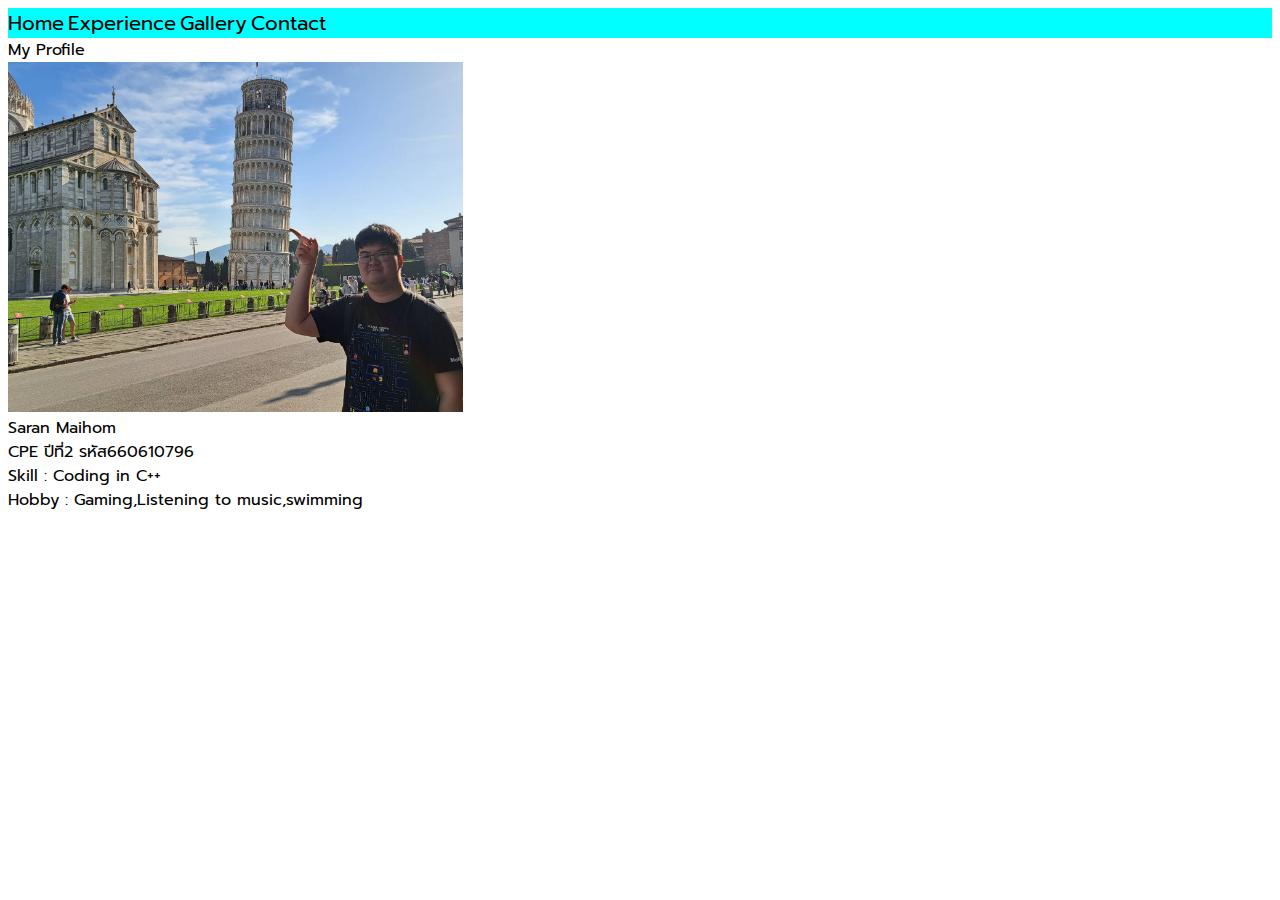
<file: index.html>
<!DOCTYPE html>
<html lang="en">
  <head>
    <meta charset="UTF-8" />
    <meta name="viewport" content="width=device-width, initial-scale=1.0" />
    <title>My Portfolio</title>
    <link rel="stylesheet" href="https://fonts.googleapis.com/css2?family=Prompt:ital,wght@0,100;0,200;0,300;0,400;0,500;0,600;0,700;0,800;0,900;1,100;1,200;1,300;1,400;1,500;1,600;1,700;1,800;1,900&display=swap">
    <link rel="stylesheet" href="./css/style.css">
    <link href="https://cdn.jsdelivr.net/npm/bootstrap@5.3.0/dist/css/bootstrap.min.css"
      rel="stylesheet"
      integrity="sha384-9ndCyUaIbzAi2FUVXJi0CjmCapSmO7SnpJef0486qhLnuZ2cdeRhO02iuK6FUUVM"
      crossorigin="anonymous"
    />
  </head>
  <body>
    <div class="d-flex justify-content-center align-items-center p-2 gap-3 bgcolornav">

      <div class="d-flex gap-5 fw-semibold my-4 ">
        <a href="index.html" class="fontnav" >Home</a>
        <a href="experience.html" class="fontnav">Experience</a>
        <a href="gallery.html" class="fontnav">Gallery</a>
        <a href="contact.html" class="fontnav">Contact</a>
      </div>
        
    </div>
    <div class="d-flex display-6 justify-content-center fw-semibold my-4 font">My Profile</div>
    <div class="d-flex justify-content-center align-items-center">
      <div class="d-flex gap-5 my-4">
        <img src="./image/Profile.jpg" width="455px" height="350px" class="rounded-3" alt="profile"/>
        
        <div class="align-content-center ms-4">
          <div class="h2 fw-semibold font"><p1>Saran Maihom</p1></div>
          <div class="fs-5 text-muted my-4 font">CPE ปีที่2 รหัส660610796<br>Skill : Coding in C++<br>Hobby : Gaming,Listening to music,swimming</div>
        </div>
        
      </div>  
    </div>
      
  </body>
</html>
</file>
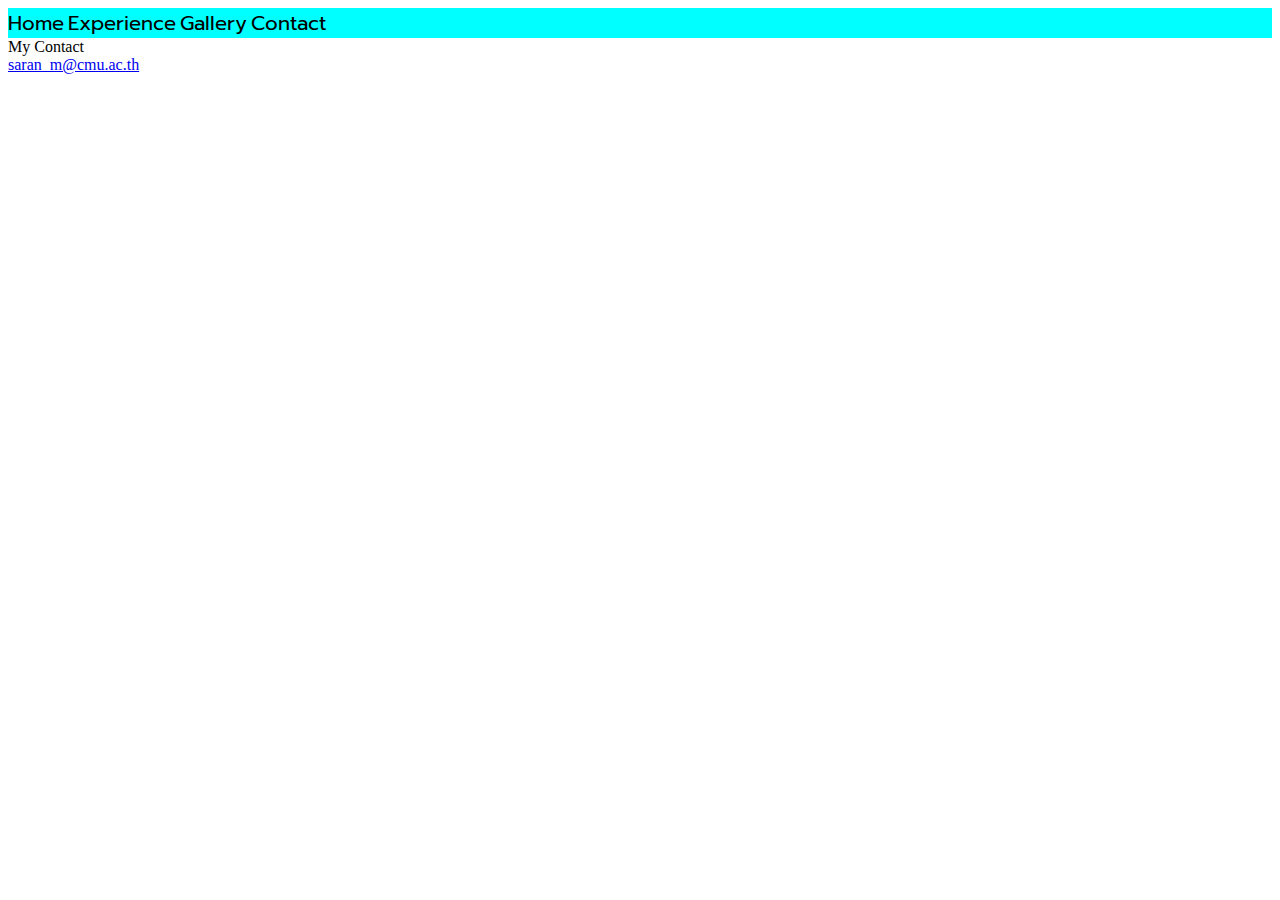
<file: contact.html>
<!DOCTYPE html>
<html lang="en">
<head>
    <meta charset="UTF-8">
    <meta name="viewport" content="width=device-width, initial-scale=1.0">
    <title>My Portfolio</title>
    <link rel="stylesheet" href="https://fonts.googleapis.com/css2?family=Prompt:ital,wght@0,100;0,200;0,300;0,400;0,500;0,600;0,700;0,800;0,900;1,100;1,200;1,300;1,400;1,500;1,600;1,700;1,800;1,900&display=swap">
    <link rel="stylesheet" href="./css/style.css">
    <link href="https://cdn.jsdelivr.net/npm/bootstrap@5.3.0/dist/css/bootstrap.min.css"
      rel="stylesheet"
      integrity="sha384-9ndCyUaIbzAi2FUVXJi0CjmCapSmO7SnpJef0486qhLnuZ2cdeRhO02iuK6FUUVM"
      crossorigin="anonymous"
    />
</head>
<body>
    <div class="d-flex justify-content-center align-items-center p-2 gap-3 bgcolornav">
        <div class="d-flex gap-5 fw-semibold my-4 ">
          <a href="index.html" class="fontnav" >Home</a>
          <a href="experience.html" class="fontnav">Experience</a>
          <a href="gallery.html" class="fontnav">Gallery</a>
          <a href="contact.html" class="fontnav">Contact</a>
        </div>
    </div>
    <div class="d-flex display-6 justify-content-center fw-bold my-4">My Contact</div>
    <a href="mailto:saran_m@cmu.ac.th" target="_blank" class="d-flex justify-content-center h5 text-muted">saran_m@cmu.ac.th</a>
</body>
</html>
</file>
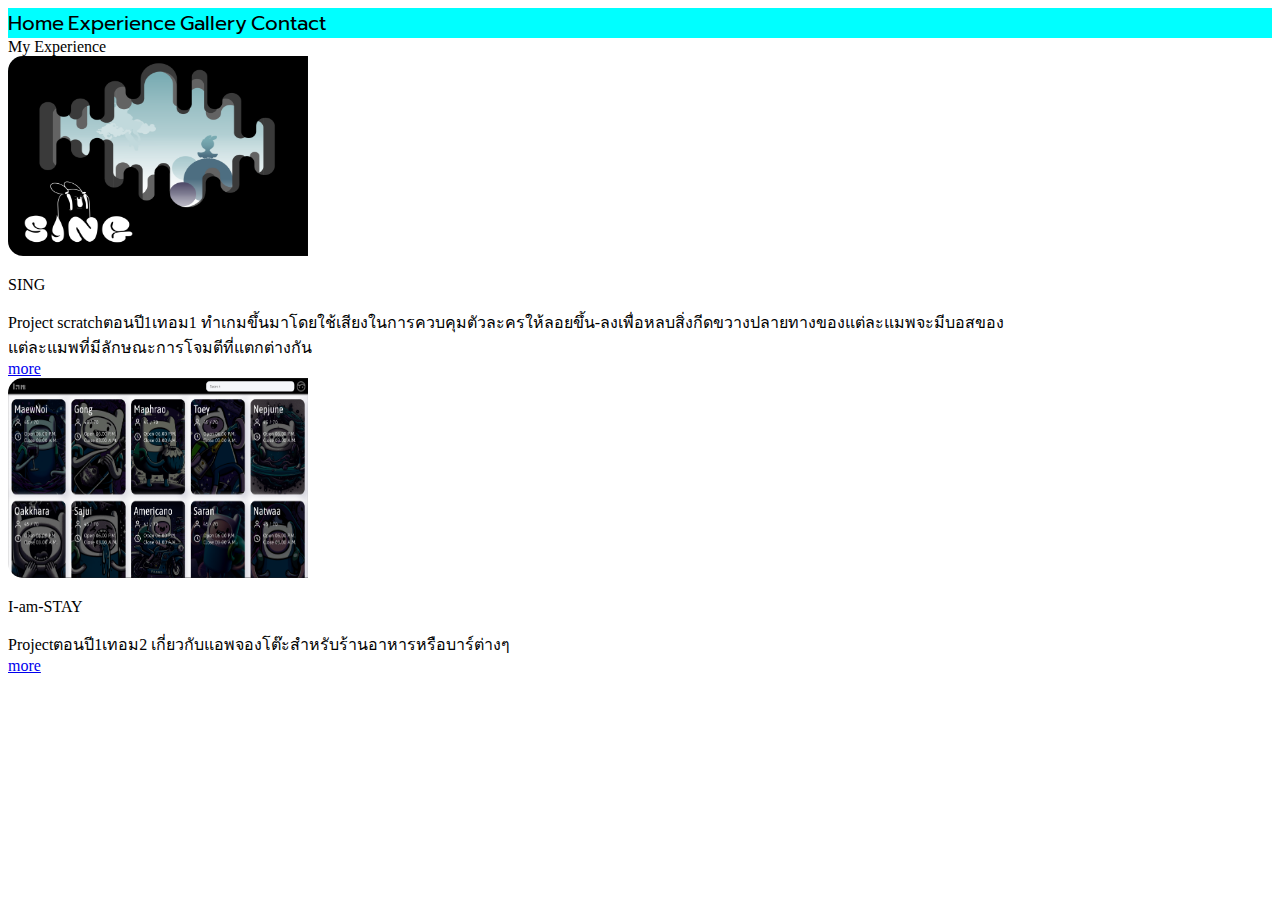
<file: experience.html>
<!DOCTYPE html>
<html lang="en">
<head>
    <meta charset="UTF-8">
    <meta name="viewport" content="width=device-width, initial-scale=1.0">
    <title>My Portfolio</title>
    <link rel="stylesheet" href="https://fonts.googleapis.com/css2?family=Prompt:ital,wght@0,100;0,200;0,300;0,400;0,500;0,600;0,700;0,800;0,900;1,100;1,200;1,300;1,400;1,500;1,600;1,700;1,800;1,900&display=swap">
    <link rel="stylesheet" href="./css/style.css">
    <link href="https://cdn.jsdelivr.net/npm/bootstrap@5.3.0/dist/css/bootstrap.min.css"
      rel="stylesheet"
      integrity="sha384-9ndCyUaIbzAi2FUVXJi0CjmCapSmO7SnpJef0486qhLnuZ2cdeRhO02iuK6FUUVM"
      crossorigin="anonymous"
    />
</head>
<body>
    <div class="d-flex justify-content-center align-items-center p-2 gap-3 bgcolornav">
        <div class="d-flex gap-5 fw-semibold my-4 ">
          <a href="index.html" class="fontnav" >Home</a>
          <a href="experience.html" class="fontnav">Experience</a>
          <a href="gallery.html" class="fontnav">Gallery</a>
          <a href="contact.html" class="fontnav">Contact</a>
        </div>
    </div>

    <div class="d-flex display-6 justify-content-center fw-bold my-4">My Experience</div>

    <div style="max-width: 1000px;" class="mx-auto px-3">
        <div class="d-flex width mb-3 shadow rounded-all">
            
            <div class="rounded-left">
                <img src="./image/SING.png" width="300px" height="200px" style="object-fit: fill;" class="rounded-left d-none d-sm-block"/>
            </div>
            <div class="p-4">
                <p class="fw-semibold fs-5">SING</p>
                <span class="text-muted">
                Project scratchตอนปี1เทอม1 ทำเกมขึ้นมาโดยใช้เสียงในการควบคุมตัวละครให้ลอยขึ้น-ลงเพื่อหลบสิ่งกีดขวางปลายทางของแต่ละแมพจะมีบอสของแต่ละแมพที่มีลักษณะการโจมตีที่แตกต่างกัน
                </span><br>
                <a href="https://github.com/Akkarapo/G4/wiki/SING" target="_blank">more</a>
            </div>
        </div>
        <div class="d-flex width mb-3 shadow rounded-all" >
            <div class="rounded-left">
                <img src="./image/I-am-STAY.png" width="300px" height="200px" style="object-fit: fill;" class="rounded-left d-none d-sm-block"/>
            </div>
            <div class="p-4">
                <p class="fw-semibold fs-5">I-am-STAY</p>
                <span class="text-muted">
                Projectตอนปี1เทอม2 เกี่ยวกับแอพจองโต๊ะสำหรับร้านอาหารหรือบาร์ต่างๆ
                </span><br>
                <a href="https://github.com/Akkarapo/I-am-STAY" target="_blank">more</a>
            </div>
        </div>
    </div>
        
    
        <!-- ทำเป็นแบบcardหรือแบบนี้ดี??? -->
        <!-- <p1>Past Project</p1> -->
        <!-- <p2><a href="https://github.com/Akkarapo/G4/wiki/SING" target="_blank">SING</a></p2> -->
        <!-- <p3> : Project scratchตอนปี1เทอม1 ทำเกมขึ้นมาโดยใช้เสียงในการควบคุมตัวละครให้ลอยขึ้น-ลงเพื่อหลบสิ่งกีดขวางปลายทางของแต่ละแมพจะมีบอสของแต่ละแมพที่มีลักษณะการโจมตีที่แตกต่างกัน</p3> -->
        <!-- <p2><a href="https://github.com/Akkarapo/I-am-STAY" target="_blank">I-am-STAY</a></p2> -->
        <!--  <p3> : Projectตอนปี1เทอม2 เกี่ยวกับแอพจองโต๊ะสำหรับร้านอาหารหรือบาร์ต่างๆ</p3> -->
        <!-- <br><p1>Hobby</p1> -->
        <!-- <p3> : Listening to music,Gaming</p3> -->
</body>
</html>
</file>
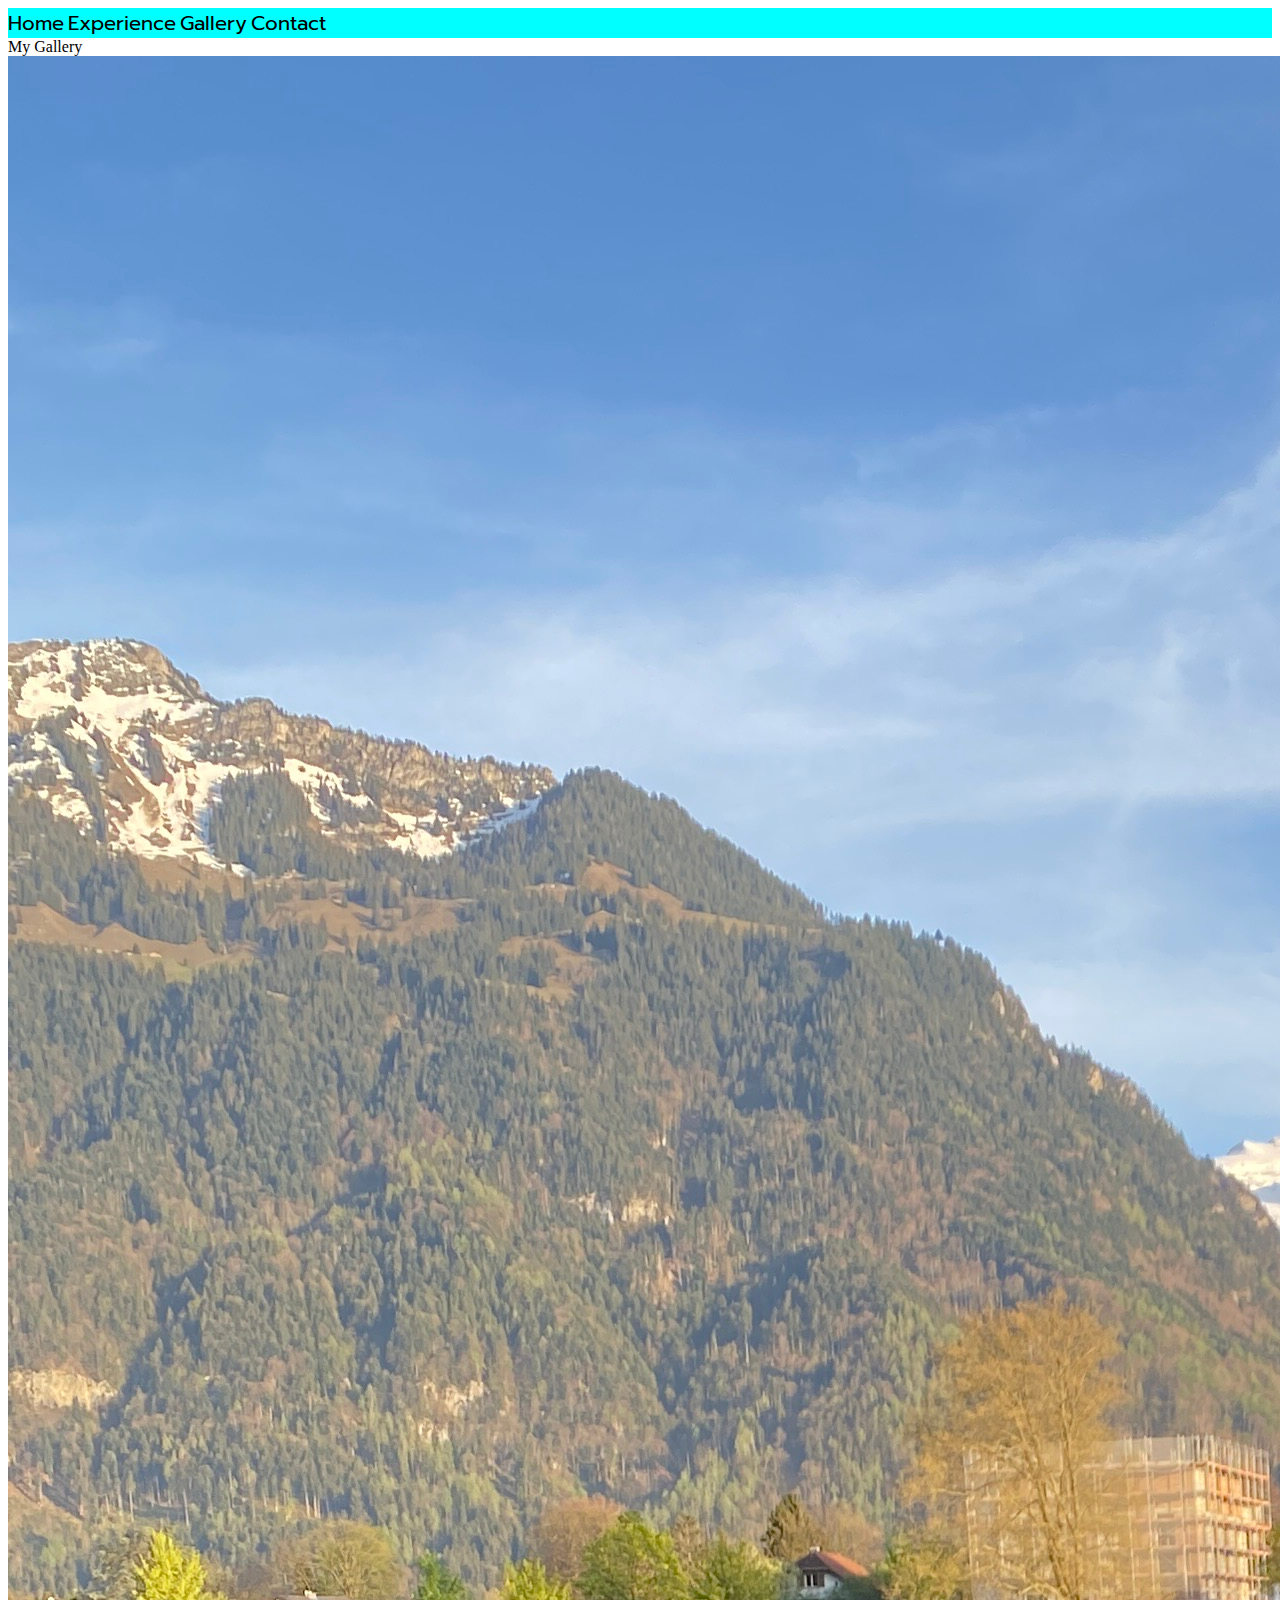
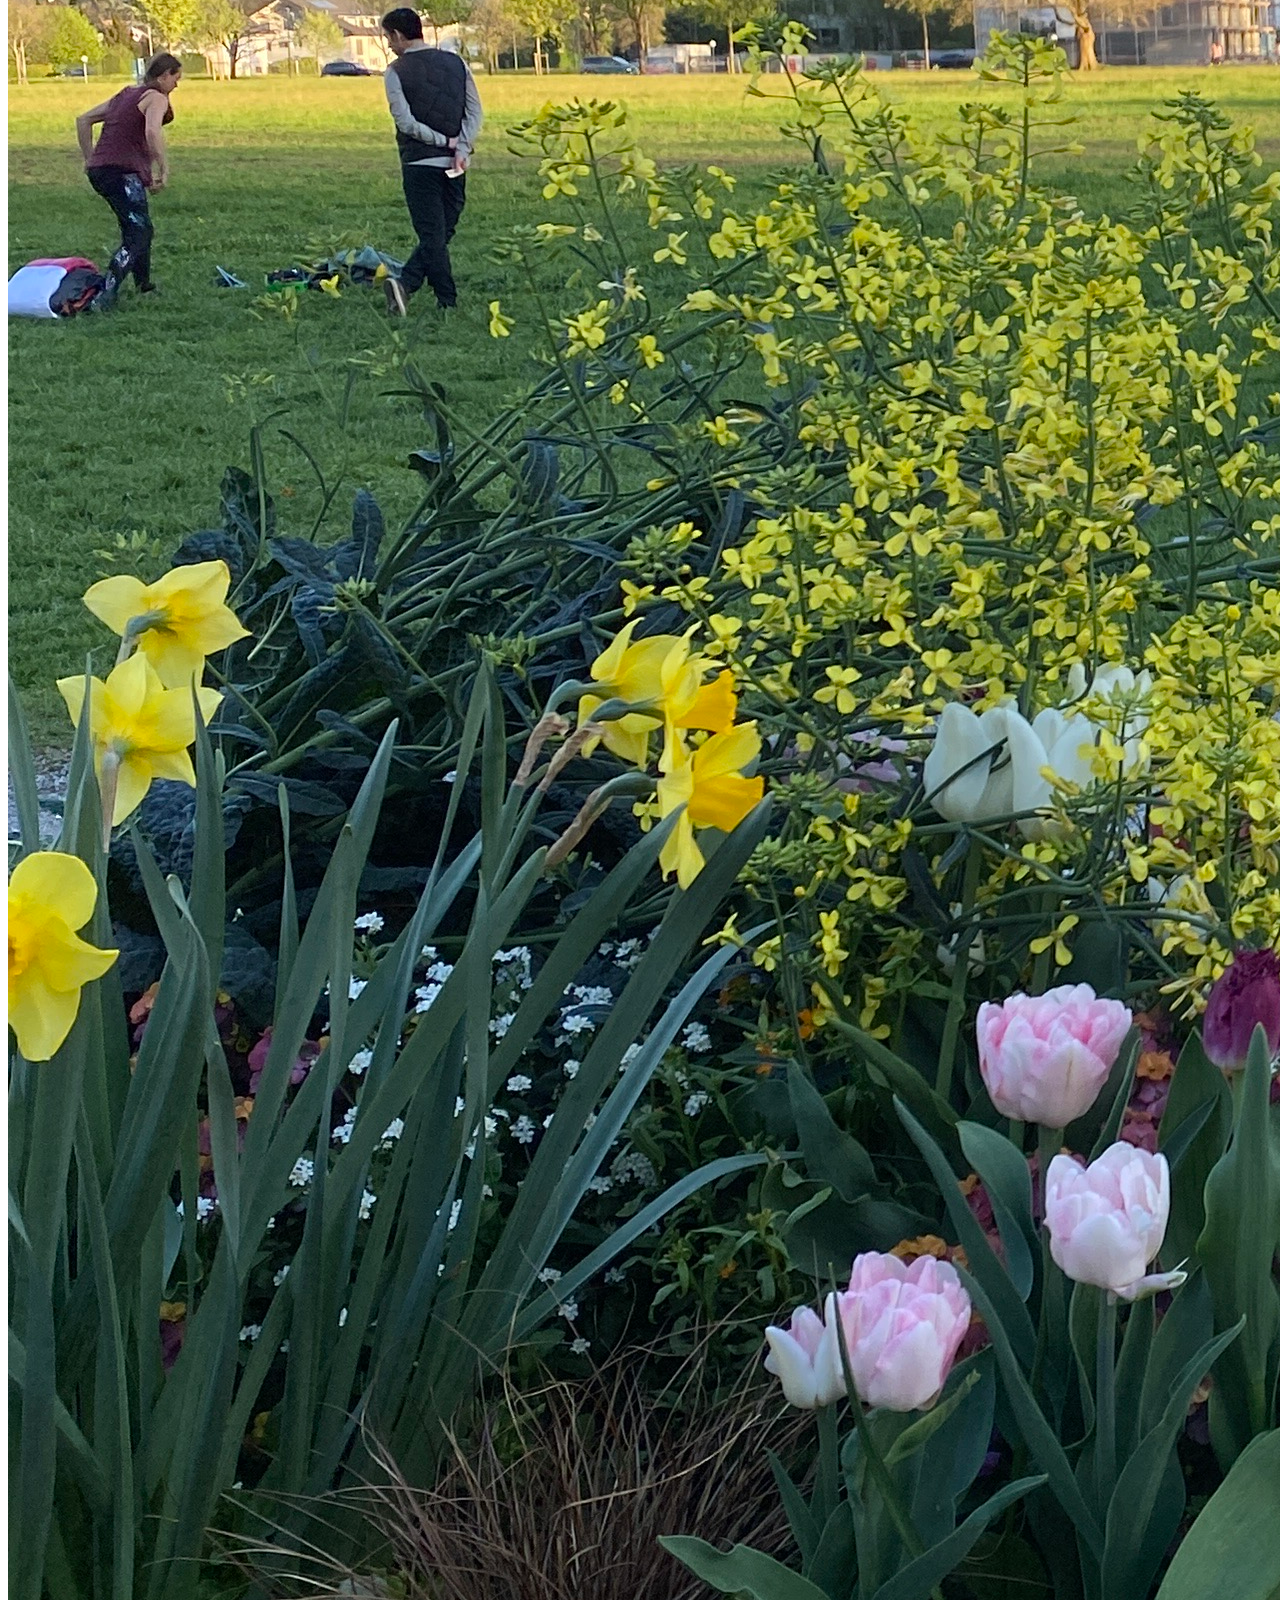
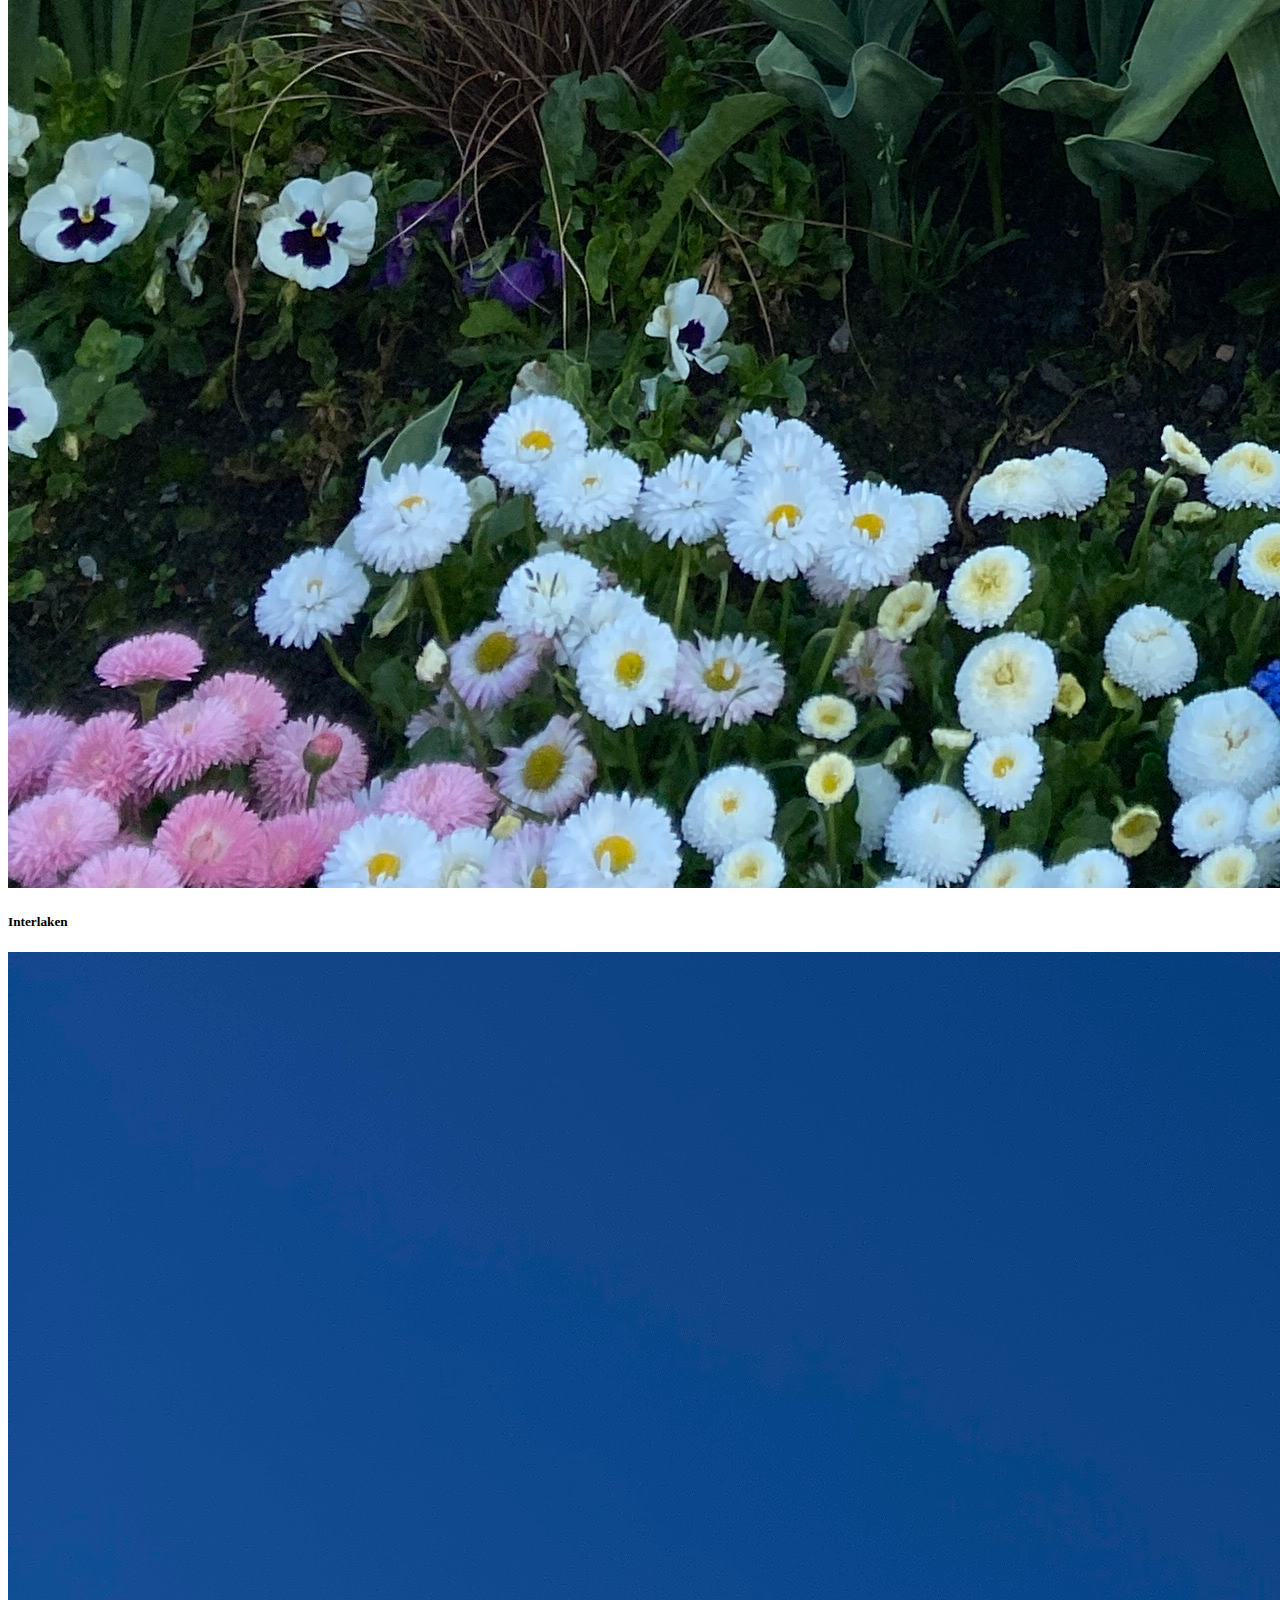
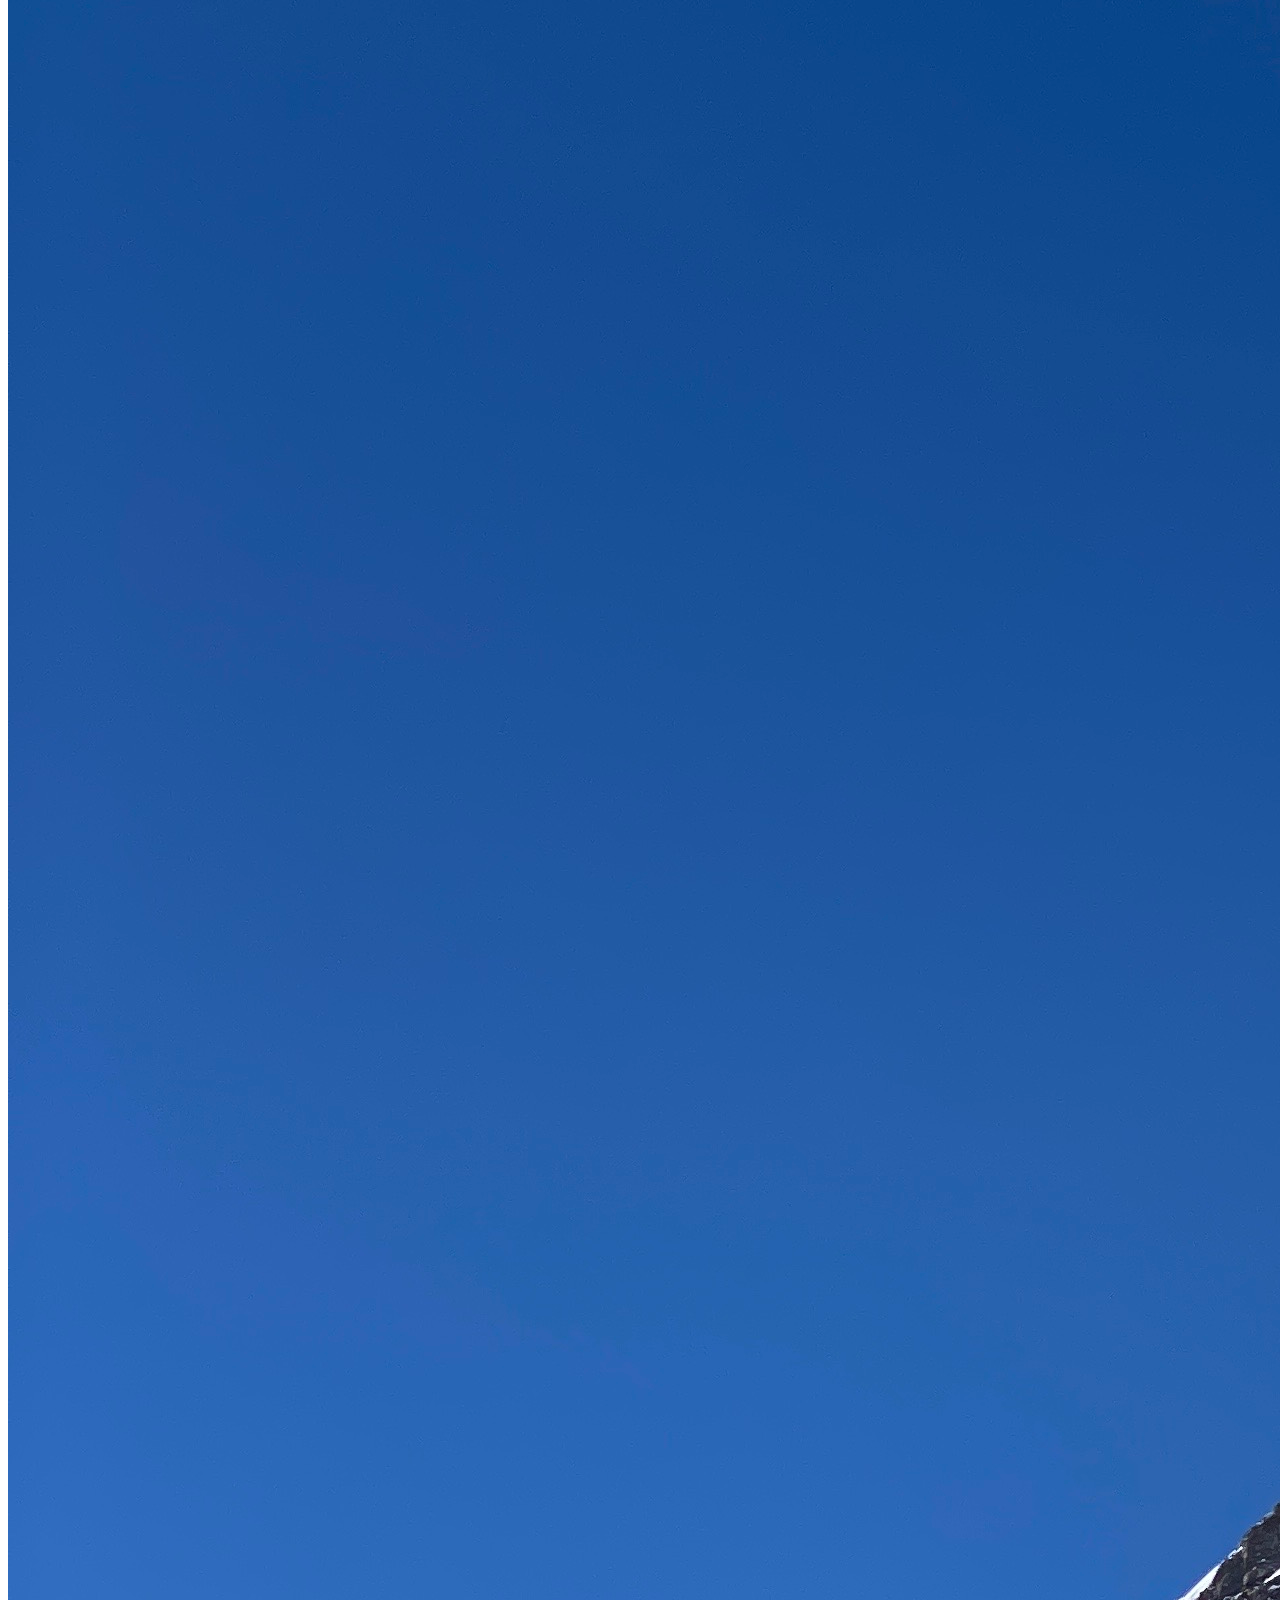
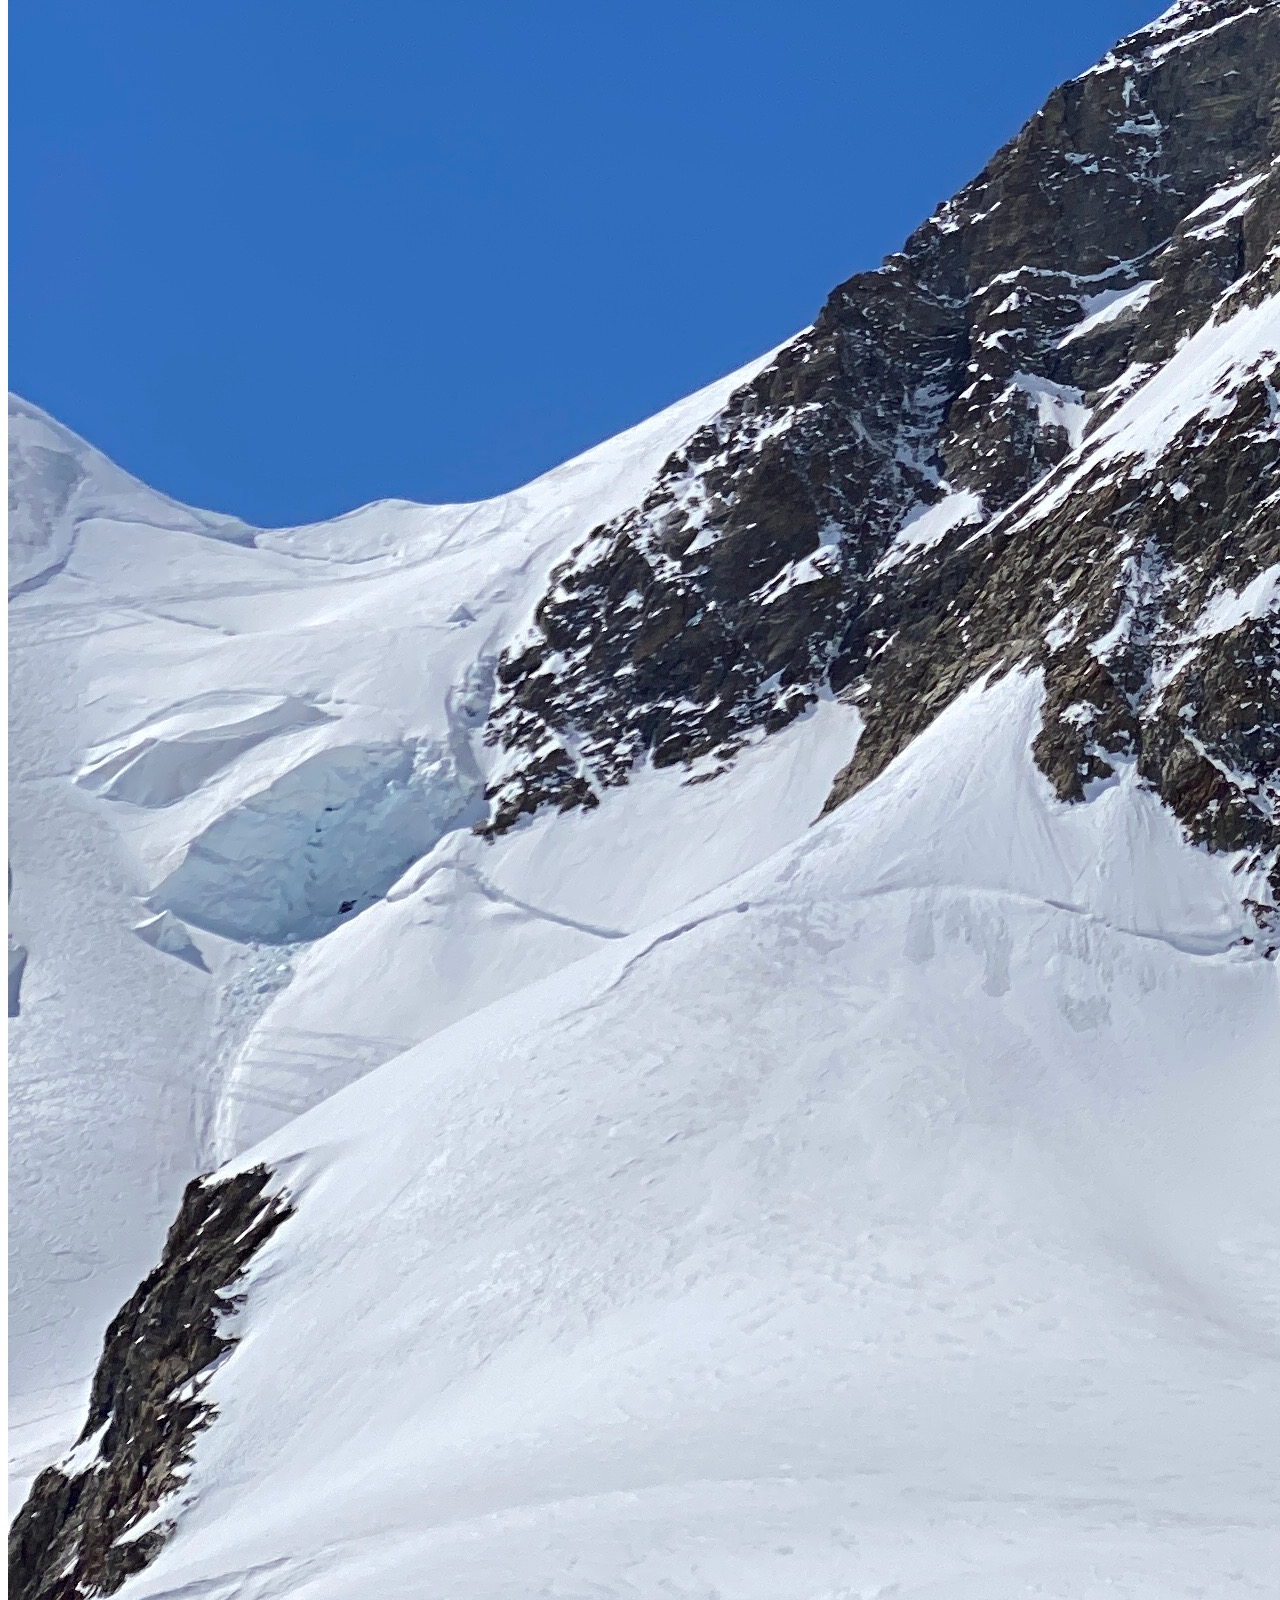
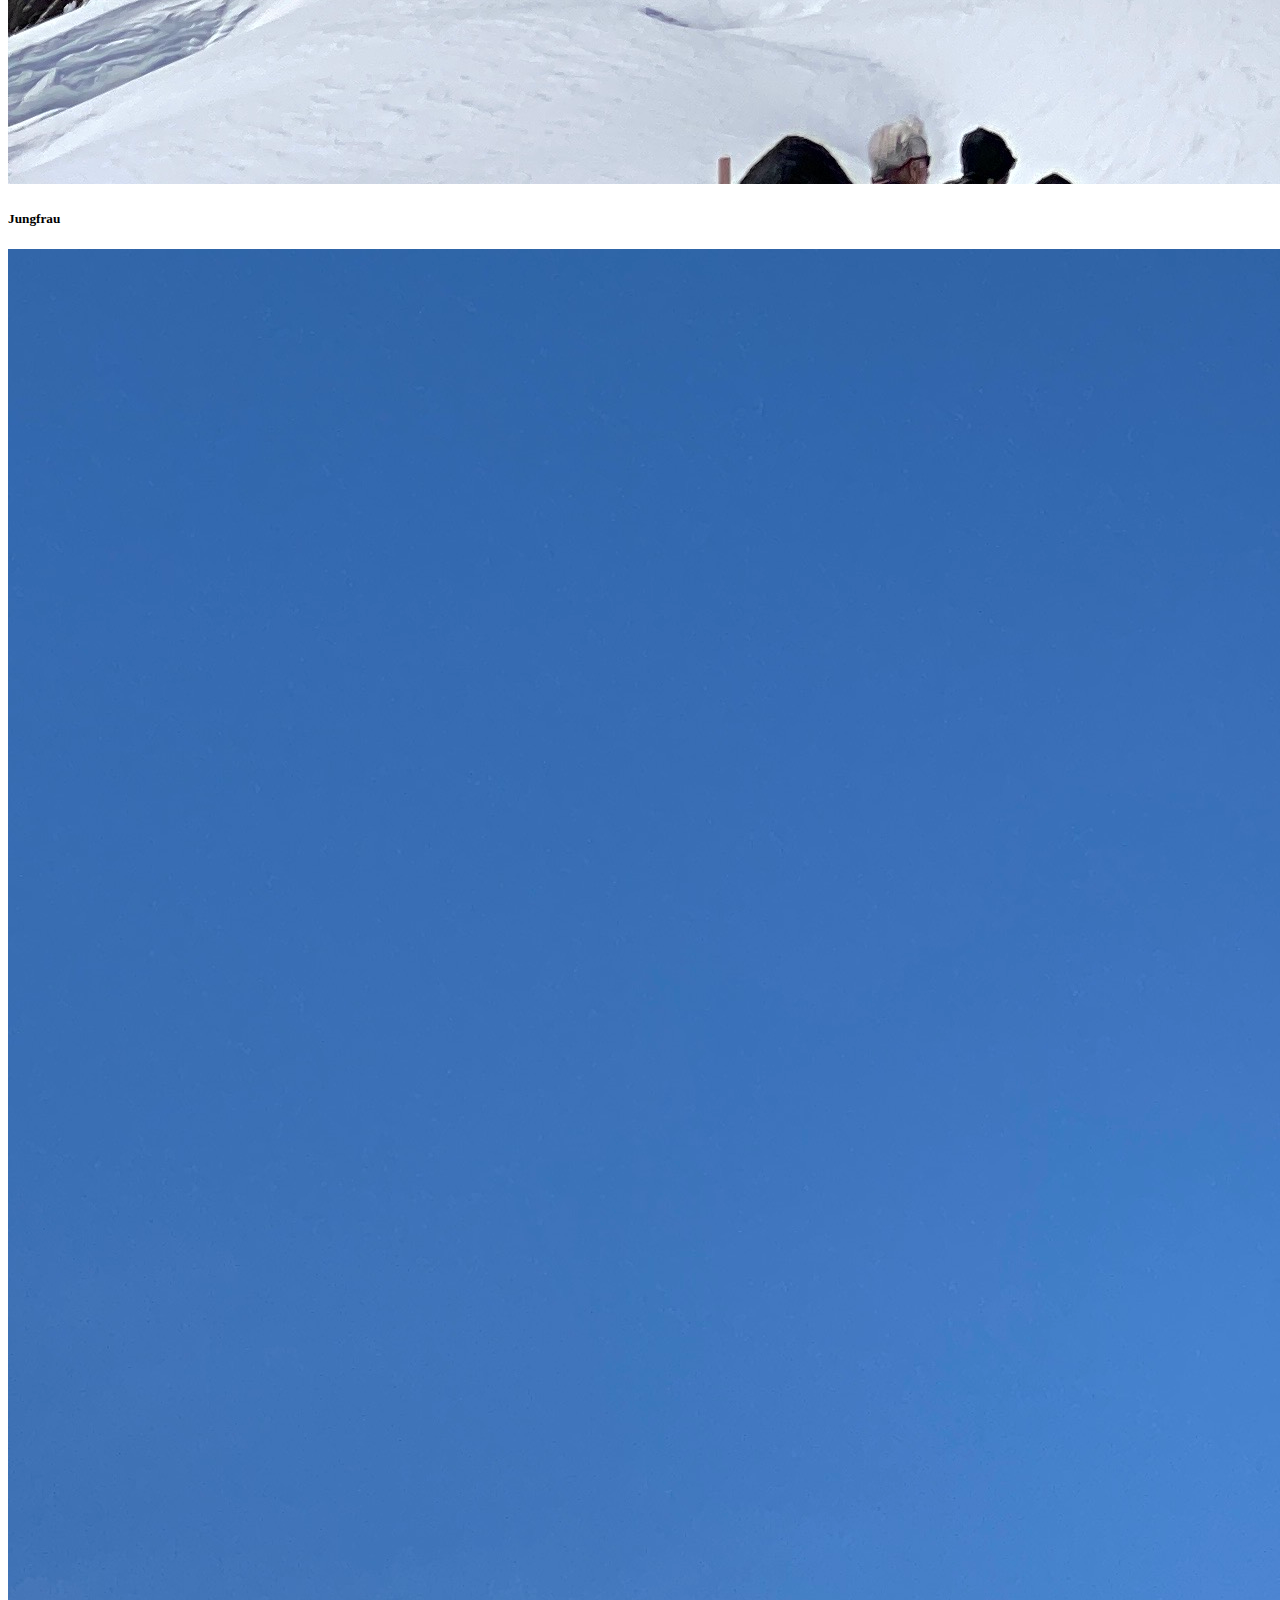
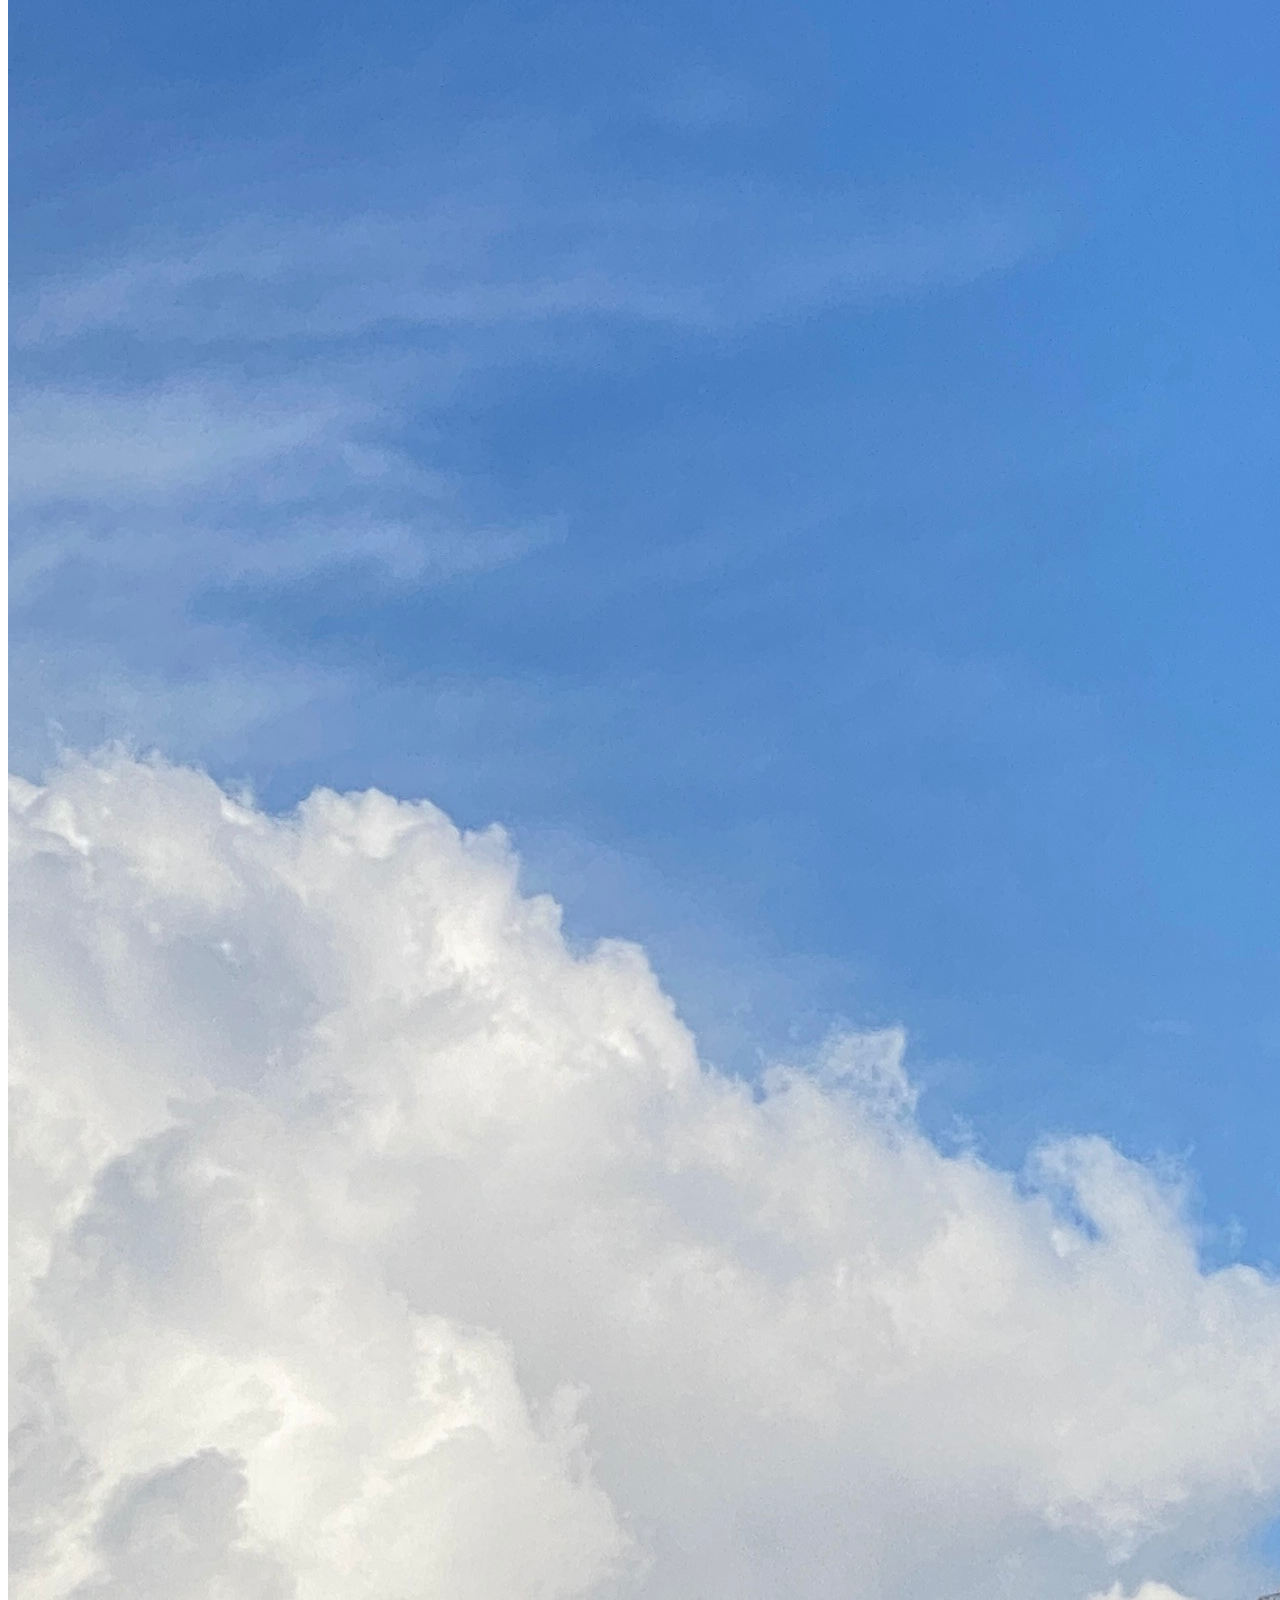
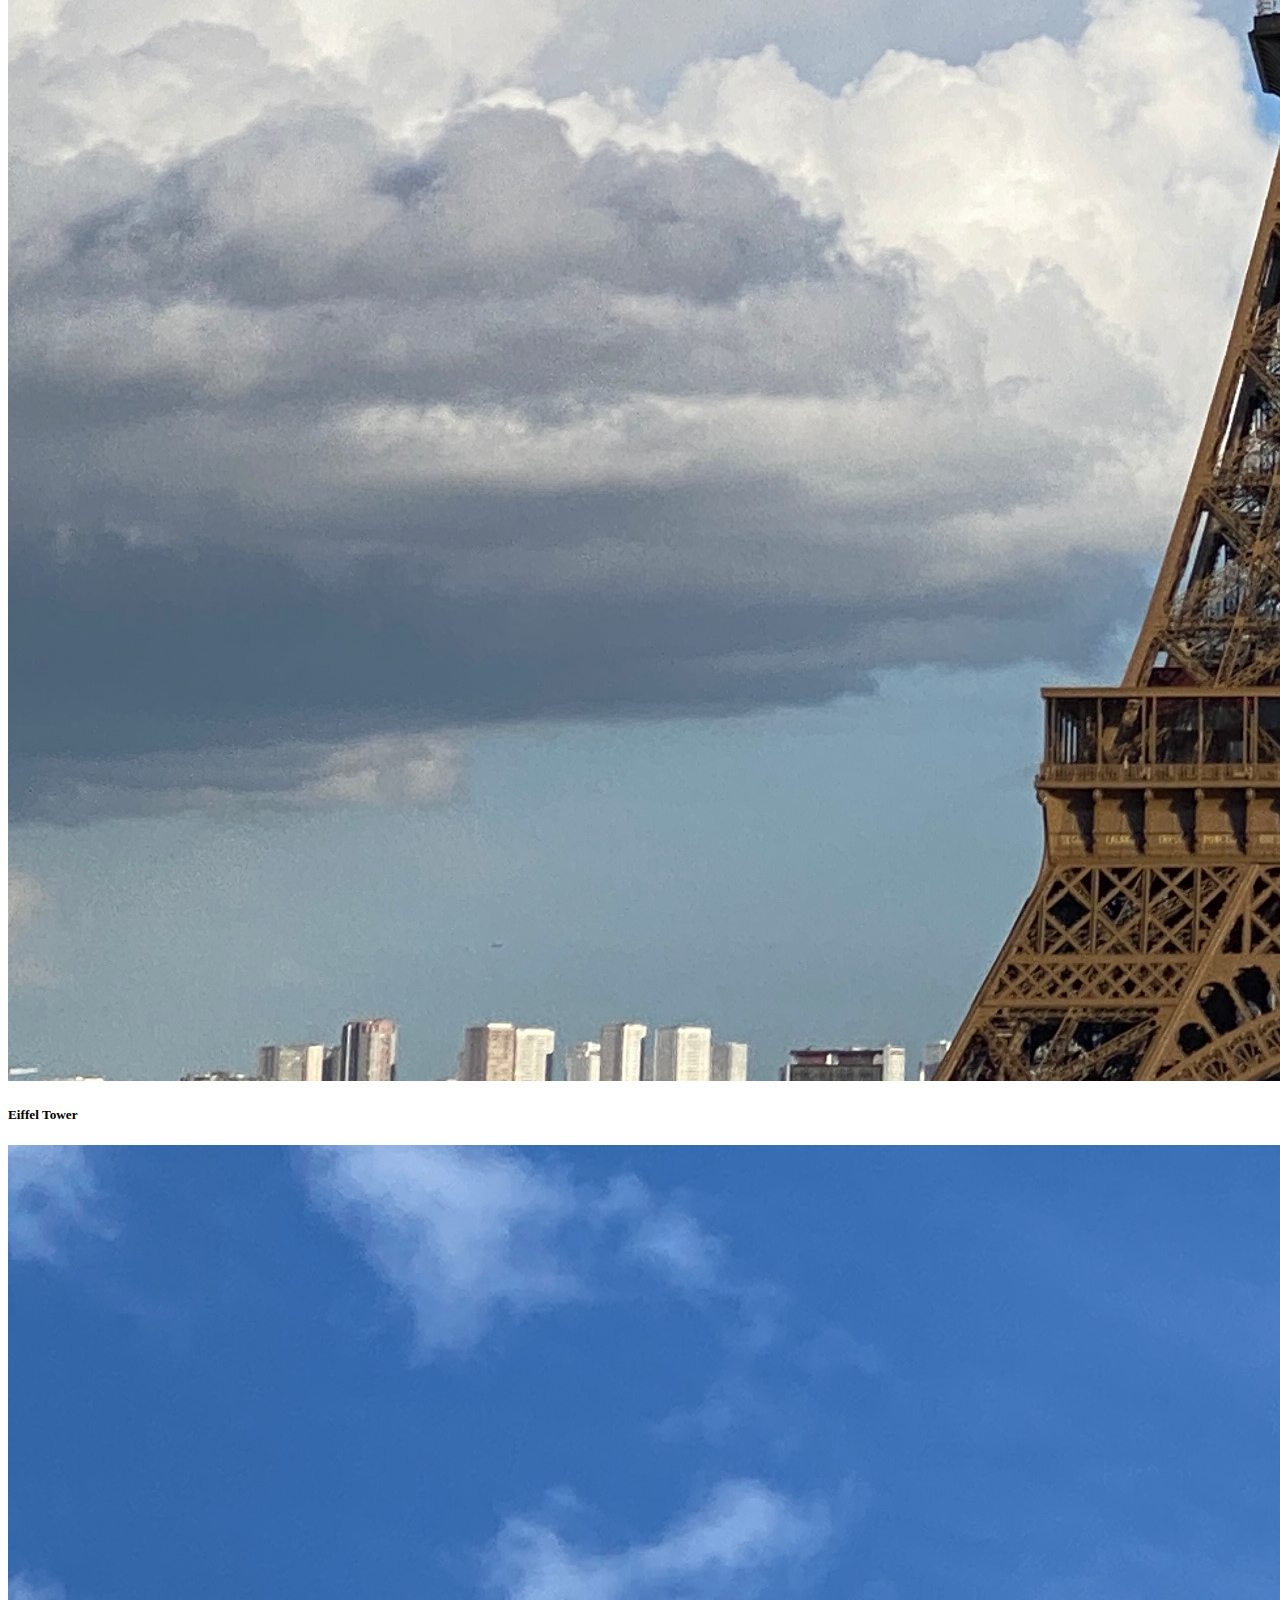
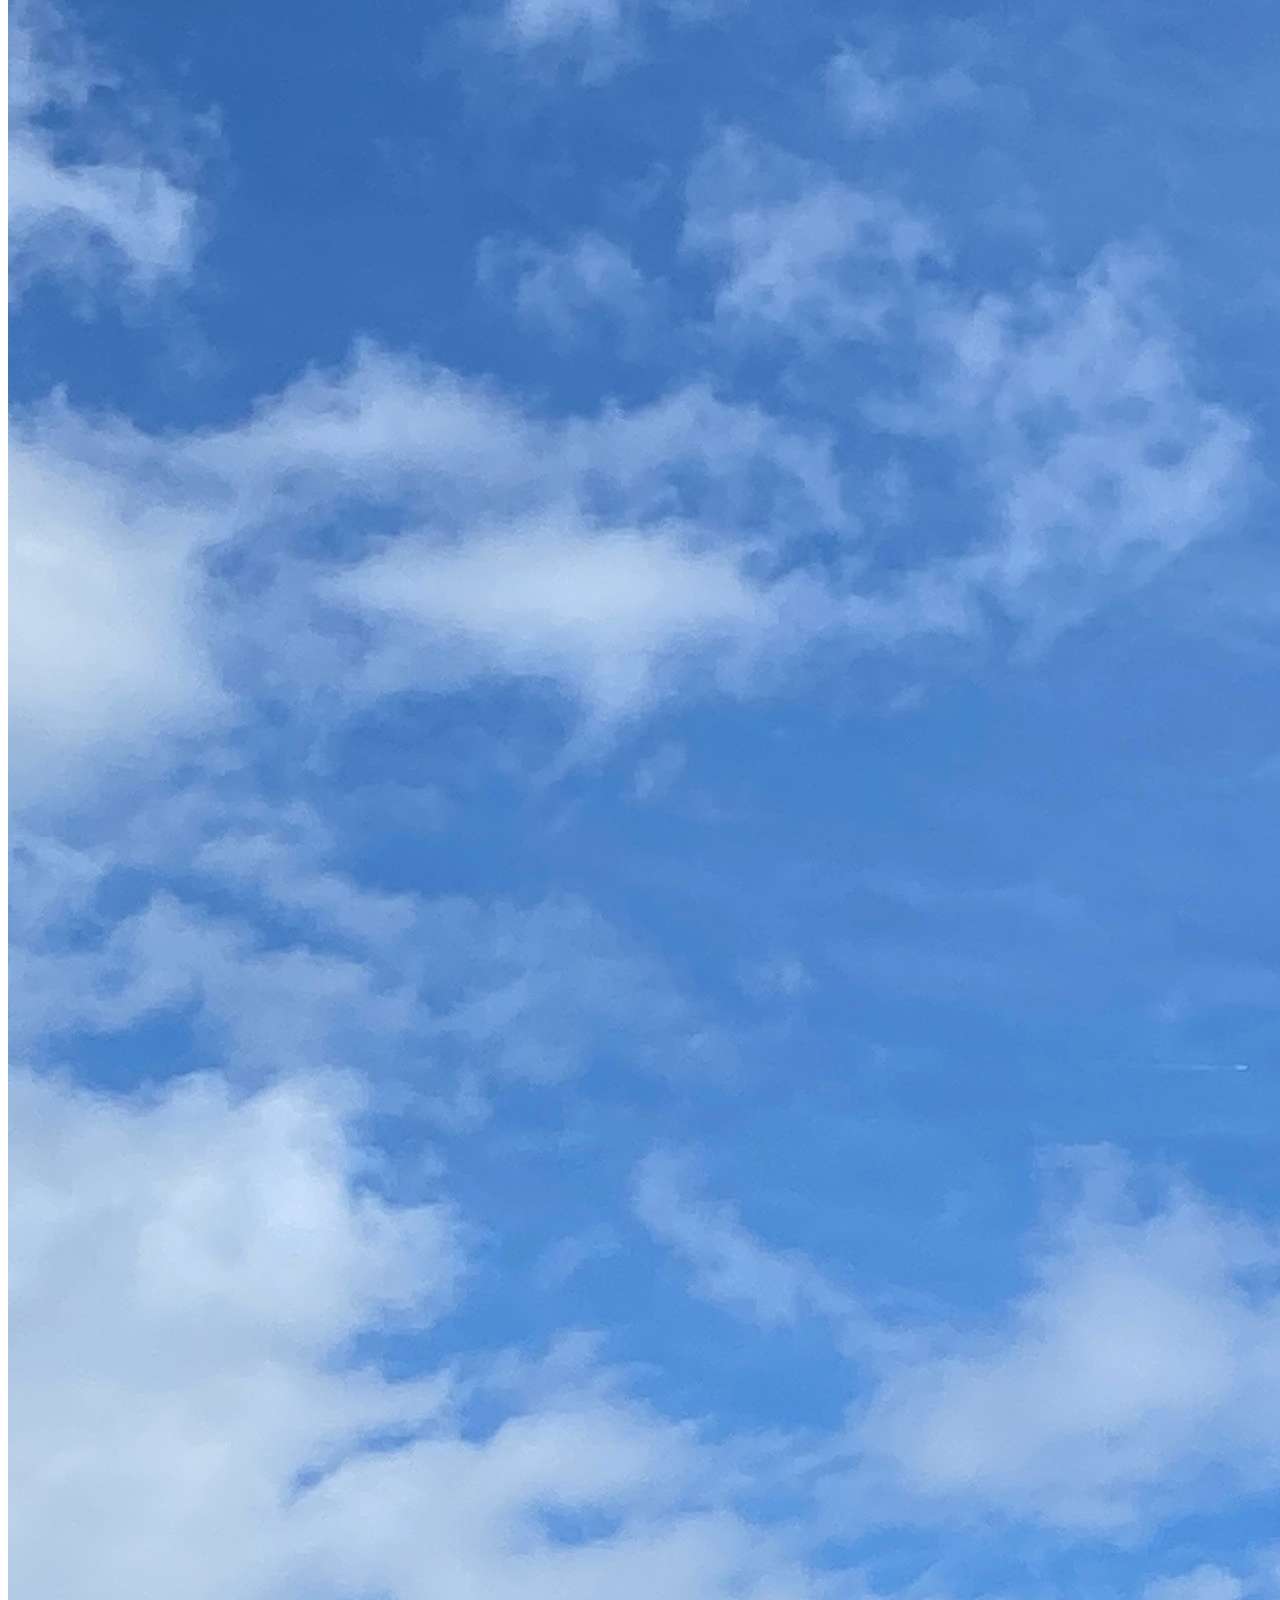
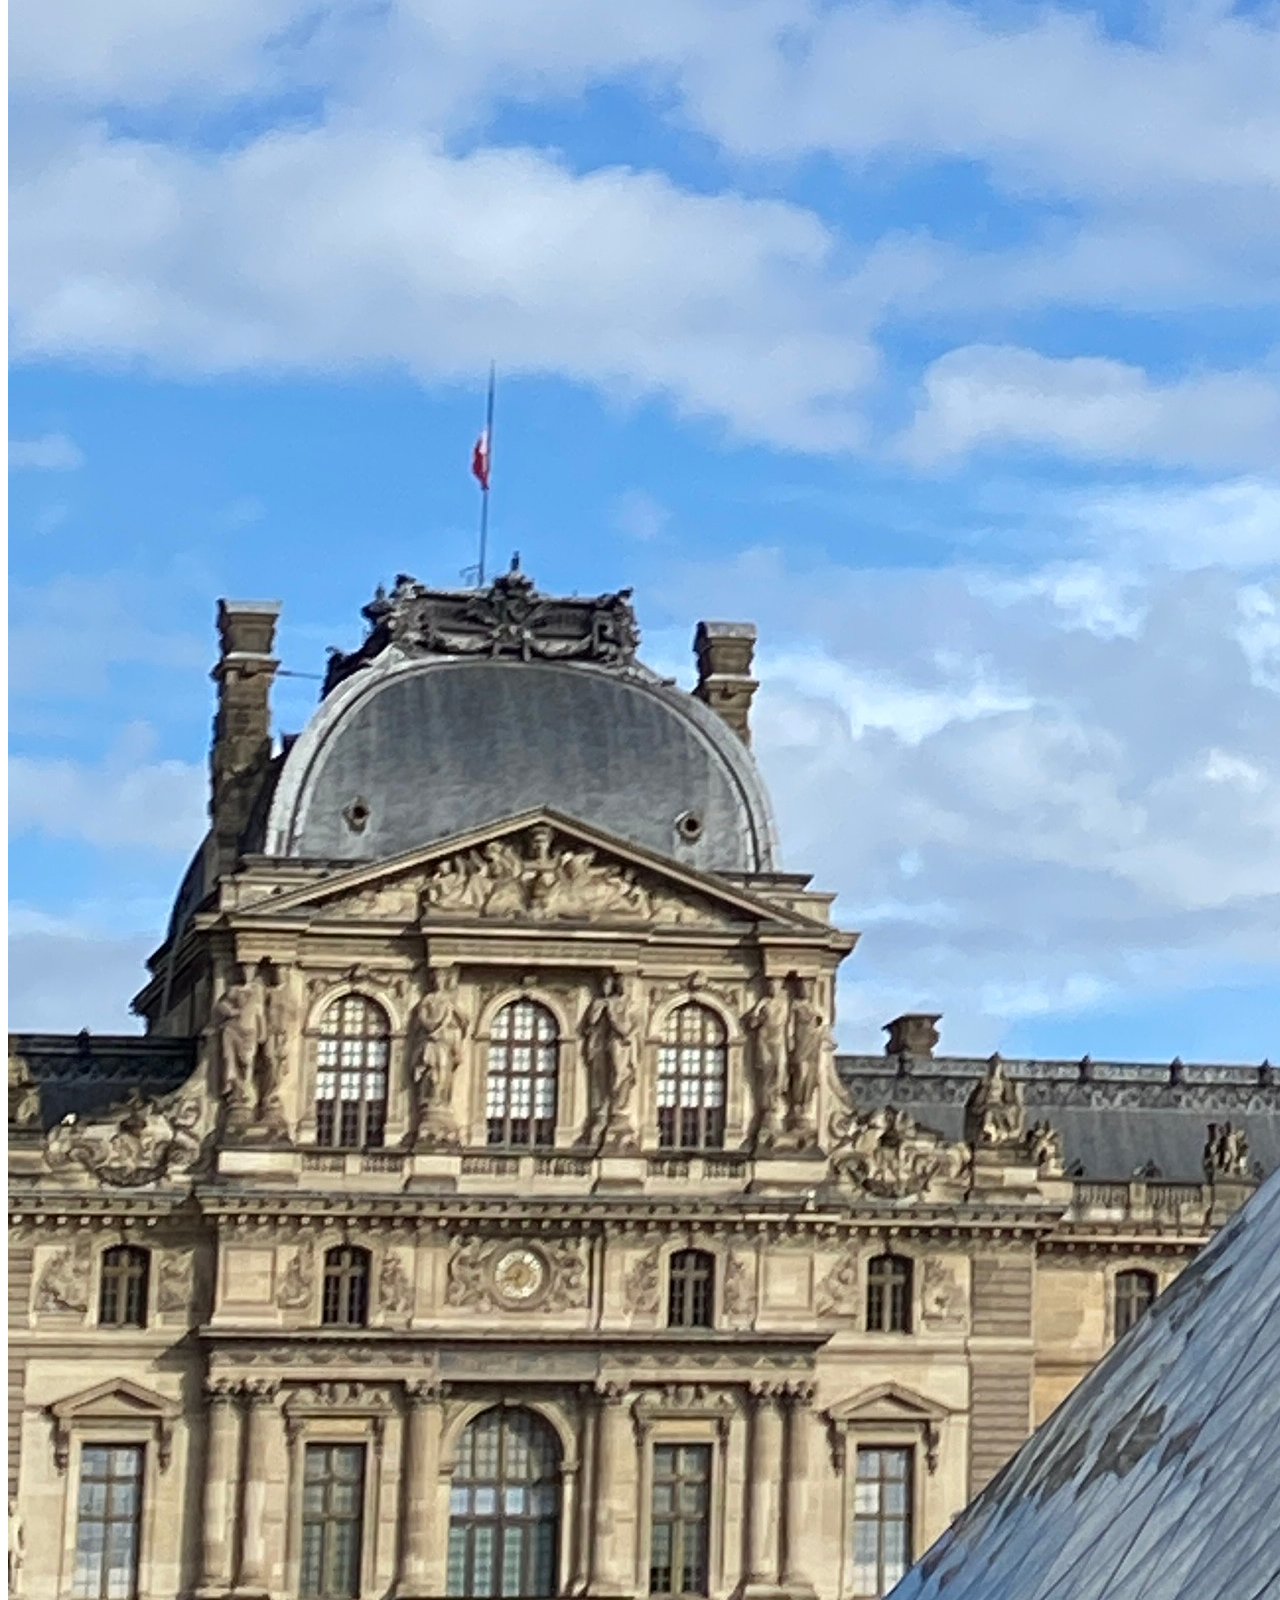
<file: gallery.html>
<!DOCTYPE html>
<html lang="en">
<head>
    <meta charset="UTF-8">
    <meta name="viewport" content="width=device-width, initial-scale=1.0">
    <title>My Portfolio</title>
    <link rel="stylesheet" href="https://fonts.googleapis.com/css2?family=Prompt:ital,wght@0,100;0,200;0,300;0,400;0,500;0,600;0,700;0,800;0,900;1,100;1,200;1,300;1,400;1,500;1,600;1,700;1,800;1,900&display=swap">
    <link rel="stylesheet" href="./css/style.css">
    <link href="https://cdn.jsdelivr.net/npm/bootstrap@5.3.0/dist/css/bootstrap.min.css"
      rel="stylesheet"
      integrity="sha384-9ndCyUaIbzAi2FUVXJi0CjmCapSmO7SnpJef0486qhLnuZ2cdeRhO02iuK6FUUVM"
      crossorigin="anonymous"
    />
    <script
      src="https://cdn.jsdelivr.net/npm/bootstrap@5.3.0/dist/js/bootstrap.bundle.min.js"
      integrity="sha384-geWF76RCwLtnZ8qwWowPQNguL3RmwHVBC9FhGdlKrxdiJJigb/j/68SIy3Te4Bkz"
      crossorigin="anonymous"
    ></script>
</head>
<body>
    <div class="d-flex justify-content-center align-items-center p-2 gap-3 bgcolornav">
        <div class="d-flex gap-5 fw-semibold my-4 ">
          <a href="index.html" class="fontnav" >Home</a>
          <a href="experience.html" class="fontnav">Experience</a>
          <a href="gallery.html" class="fontnav">Gallery</a>
          <a href="contact.html" class="fontnav">Contact</a>
        </div>
    </div>
    <div class="d-flex display-6 justify-content-center fw-bold my-4">My Gallery</div>
    <div class="d-flex gap-3 justify-content-center flex-wrap align-items-start">
        <div class="card" style="width: 18rem;">
            <img src="./image/Interlaken.jpg" class="card-img-top">
            <div class="card-body">
                <h5 class="card-title text-center">Interlaken</h5>
            </div>
        </div>
        <div class="card" style="width: 18rem;">
            <img src="./image/Jungfrau.jpg" class="card-img-top">
            <div class="card-body">
                <h5 class="card-title text-center">Jungfrau</h5>
            </div>
        </div>
        <div class="card" style="width: 18rem;">
            <img src="./image/Eiffel tower at trocadero.jpg" class="card-img-top">
            <div class="card-body">
                <h5 class="card-title text-center">Eiffel Tower</h5>
            </div>
        </div>
        <div class="card" style="width: 18rem;">
            <img src="./image/Louvre museum.jpg" class="card-img-top">
            <div class="card-body">
                <h5 class="card-title text-center">Louvre museum</h5>
            </div>
        </div>
    </div>
    
</body>
</html>
</file>
<file: css/style.css>
.bgcolornav{
    background-color: aqua;
}
.fontnav{
    font-family: Prompt;
    color: black;
    text-decoration: none;
    font-size: 20px;
}
.font{
    font-family: Prompt;
}
.rounded-all {
    border-top-left-radius: 15px;
    border-top-right-radius: 15px;
    border-bottom-left-radius: 15px;
    border-bottom-right-radius: 15px;
}
.rounded-left {
border-top-left-radius: 15px;
border-bottom-left-radius: 15px;
}
</file>
